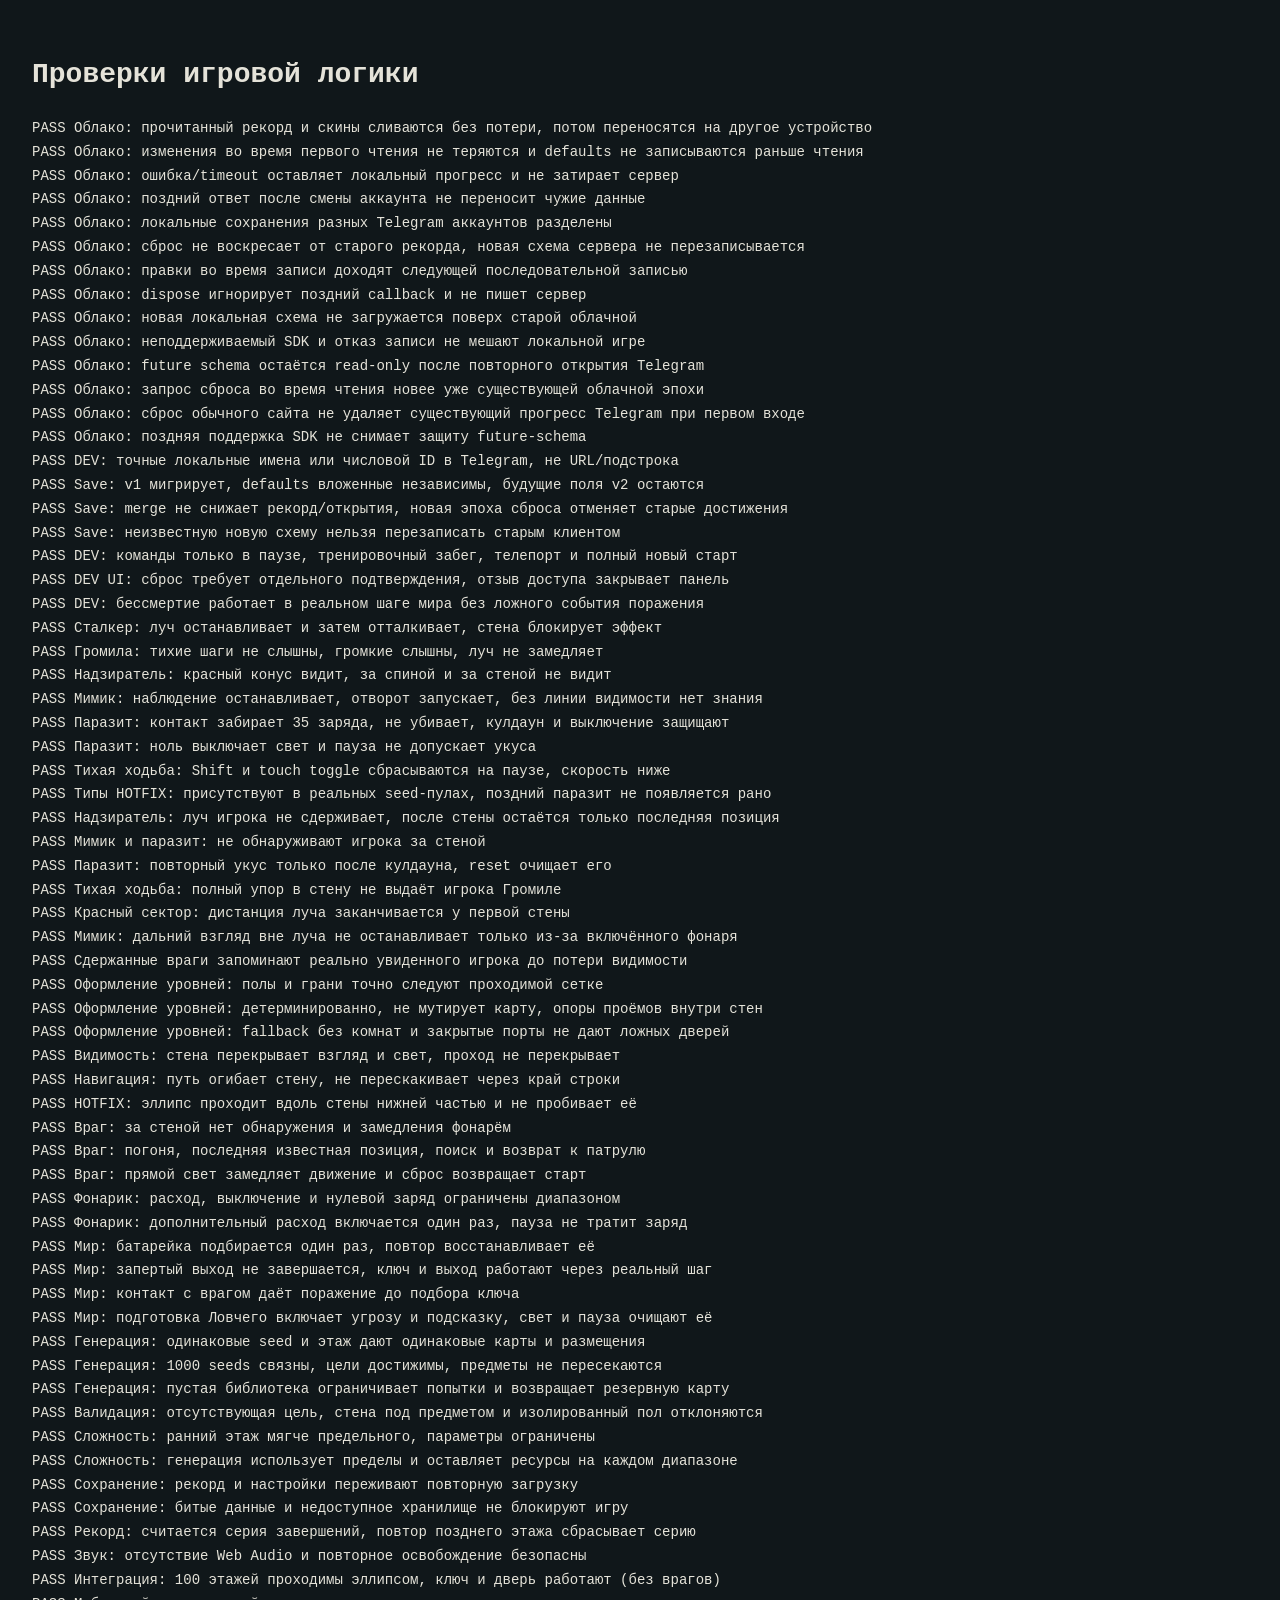
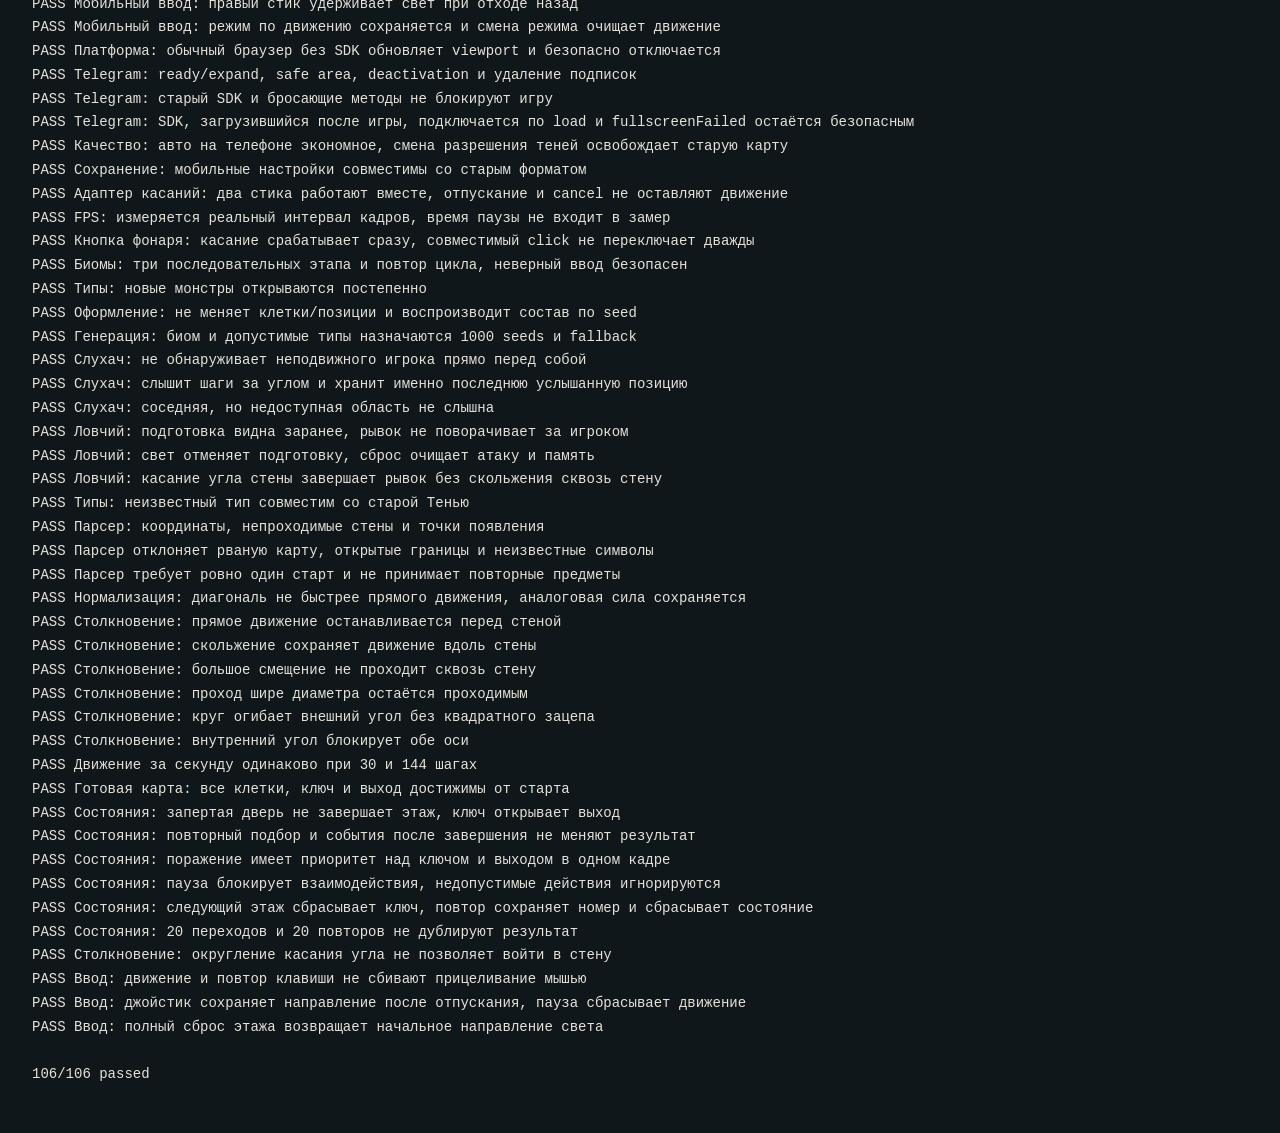
<file: tests/index.html>
<!doctype html>
<html lang="ru"><meta charset="utf-8"><meta name="viewport" content="width=device-width, initial-scale=1"><title>Beam in the Dark — tests</title><body style="background:#10171a;color:#e5e3d9;padding:24px;font:14px/1.7 monospace"><h1>Проверки игровой логики</h1><pre id="results" style="white-space:pre-wrap">Выполнение…</pre><script type="module" src="./run.js?v=0.13.0"></script></body></html>
</file>
